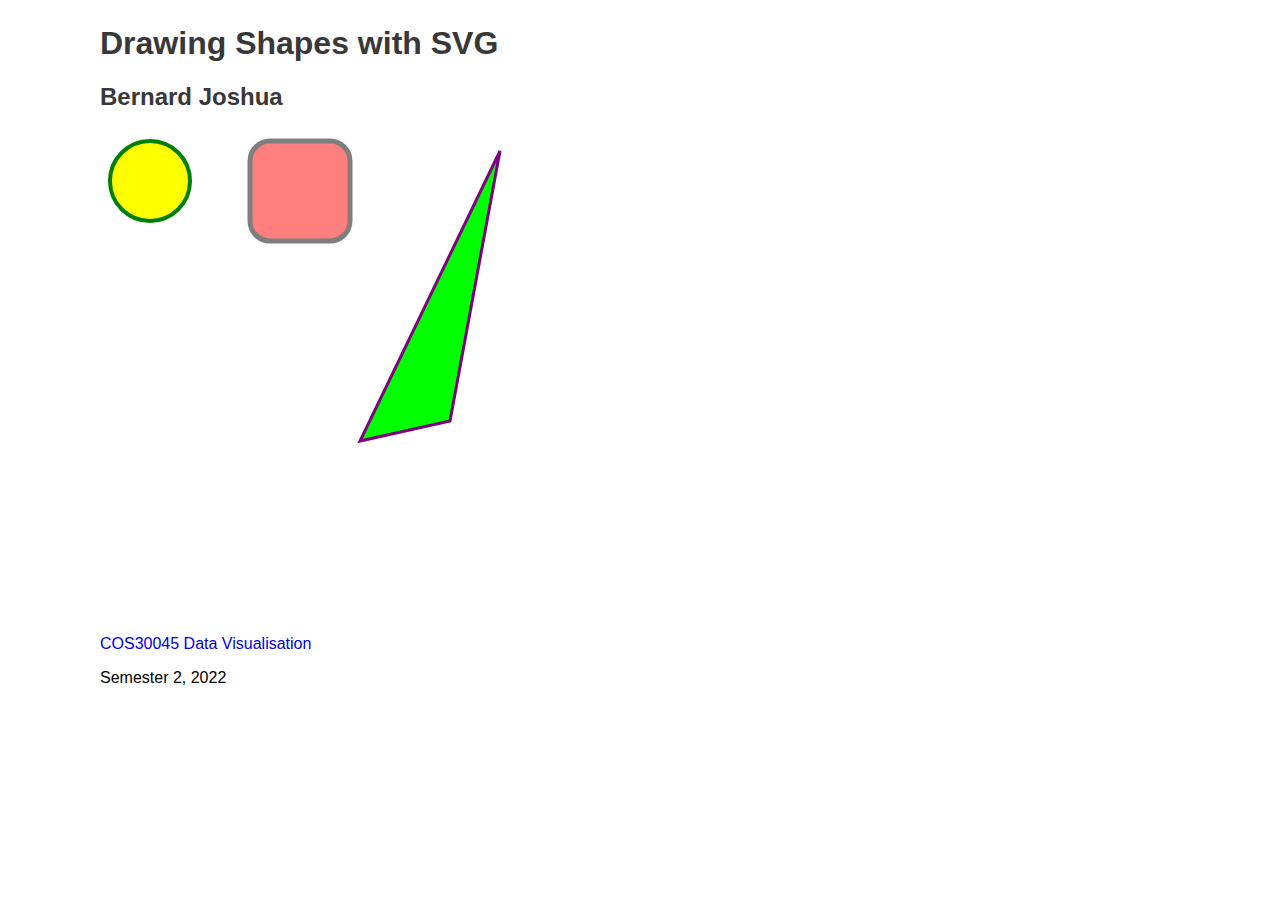
<file: HTML/svg.html>
<!DOCTYPE html>
<html lang="en">
  <head>
    <meta charset="UTF-8" />
    <meta name="description" content="Data Visualisation Exercise 1.3" />
    <meta name="keywords" content="SVG" />
    <meta name="author" content="Bernard Joshua" />
    <link rel="stylesheet" href="/CSS/style.css" />

    <title>Task 1.3 SVG Demo Page</title>
    <!--Insert description of exercise 
		In  this  exercise  you  will  create 
    and style some SVGs (see screenshot below).   In the later exercises we will get D3 to generate the SVGs using some data to specify the SVG’s characteristics (e.g., size, shape, colour) 
	  -->
  </head>

  <body>
    <h1>Drawing Shapes with SVG</h1>
    <h2>Bernard Joshua</h2>

    <!-- Width and Height in the SVG tag sets the width and height for the Canvas -->
    <svg width="2000" height="500">
      <!-- Circle tag is used to create a circle shape. -->
      <circle
        cx="50"
        cy="50"
        r="40"
        stroke="green"
        stroke-width="4"
        fill="yellow"
      />
      <!-- Rect tag is used to create a rectangle shape. The set the style attribute is used to set the styles. -->
      <rect
        x="150"
        y="10"
        rx="20"
        ry="20"
        width="100"
        height="100"
        style="fill: red; stroke: black; stroke-width: 5; opacity: 0.5"
      />
      <!-- Polygon tag is used to create a polygon shape. The points of each vertex have to be specified. -->
      <polygon
        points="400,20 350,290 260,310"
        style="fill: lime; stroke: purple; stroke-width: 3"
      />
    </svg>

    <!--
      Note !
      ---------
      For the shapes besides the circle the styles have to be specified expilicitly using the style attribute.
    -->

    <footer>
      <a href="/HTML/article.html">COS30045 Data Visualisation</a>
      <p>Semester 2, 2022</p>
    </footer>
  </body>
</html>
</file>
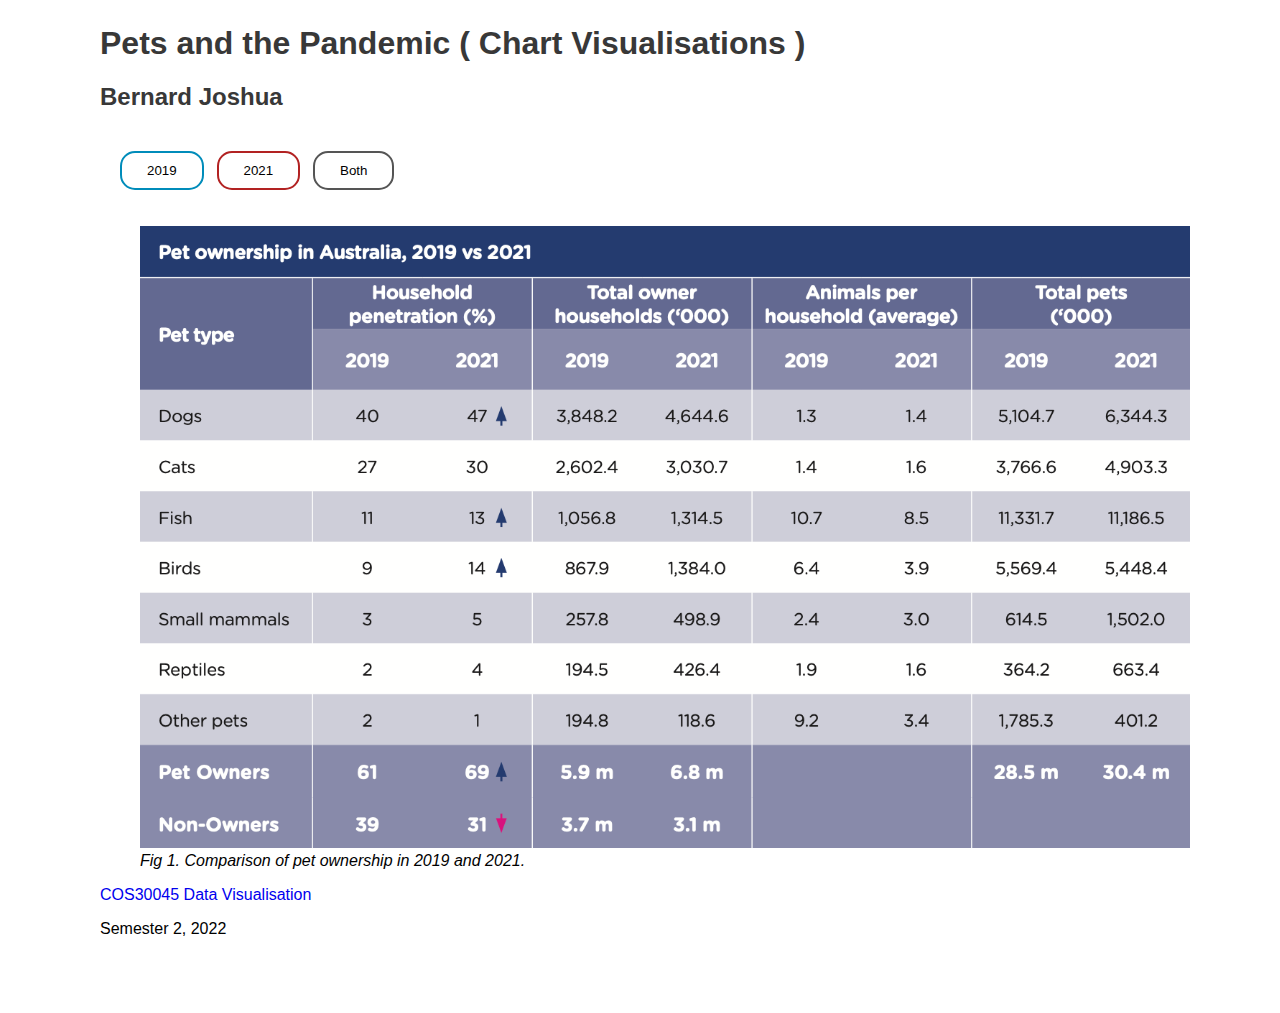
<file: HTML/visualisations.html>
<!DOCTYPE html>
<html lang="en">
  <head>
    <meta charset="UTF-8" />
    <meta name="description" content="Data Visualisation Exercise 1.2 " />
    <meta name="keywords" content="HTML, CSS" />
    <meta name="author" content="Bernard Joshua" />
    <link rel="stylesheet" href="/CSS/style.css" />

    <title>Task 1.2 Javascript Demo Page</title>
    <!--Insert description of exercise 
		In this unit you will be learning to design and program interactive data visualisations for the web. So to start with you need to make sure that you are familiar with some of the basics of web programming (e.g., HTML and CSS).  In this exercise you will:
	-->
  </head>

  <body>
    <h1>Pets and the Pandemic ( Chart Visualisations )</h1>
    <h2>Bernard Joshua</h2>

    <!-- Using divs to specify rows and btn-columns helps to create a table or grid view. This allows the buttons to be side-by-side. -->
    <div class="row">
      <div class="btn-col">
        <button id="btn1">2019</button>
      </div>
      <div class="btn-col">
        <button id="btn2">2021</button>
      </div>
      <div class="btn-col">
        <button id="btn3">Both</button>
      </div>
    </div>

    <figure>
      <img
        src="/Images/pet_ownership_in_australia_table.png"
        alt="Charts of pet trends" 
        id="img"
      />

       <!-- Figcaption tag acts as a div and makes styling easier when using CSS. -->
      <figcaption id="chart-cap">
        Fig 1. Comparison of pet ownership in 2019 and 2021.
      </figcaption>
    </figure>

    <footer>
      <a href="/HTML/article.html">COS30045 Data Visualisation</a>
      <p>Semester 2, 2022</p>
    </footer>
    <script src="/Javascript/showCharts.js"></script> <!--Add scripts at the end so that it does not load before the page loads. -->
  </body>
</html>
</file>
<file: CSS/style.css>
body {
  margin: 25px 50px 75px 100px;
  font-family: "Segoe UI", Tahoma, Geneva, Verdana, sans-serif;
}

h1,
h2 {
  color: #383838;
}

p {
  text-align: justify;
}

img {
  width: 100%;
  height: auto;
}

.col {
  float: left;
  width: 30%;
  padding: 5px;
}

/* Clear floats after image containers */
.row::after {
  content: "";
  clear: both;
  display: table;
}

.btn-col{
  float: left;
  width: 5%;
  padding: 20px;
}


a {
  text-decoration: none;
}

a:hover {
  color: hotpink;
}

figure {
  display: table;
}

figcaption {
  display: table-caption;
  caption-side: bottom;
  font-style: italic;
}

button {
  color: black;
  border-radius: 15px;
  padding: 10px 25px;
  background-color: white;
  transition-duration: 0.4s;
}

#btn1 {
  border: 2px solid #008CBA;
}

#btn2 {
  border: 2px solid #B22222 ;
}

#btn3 {
  border: 2px solid #555555;
}

#btn1:hover {
  color: white;
  background-color: #008CBA;
}

#btn2:hover{
  color: white;
  background-color: #B22222;
}

#btn3:hover {
  color: white;
  background-color: #555555;
}
</file>
